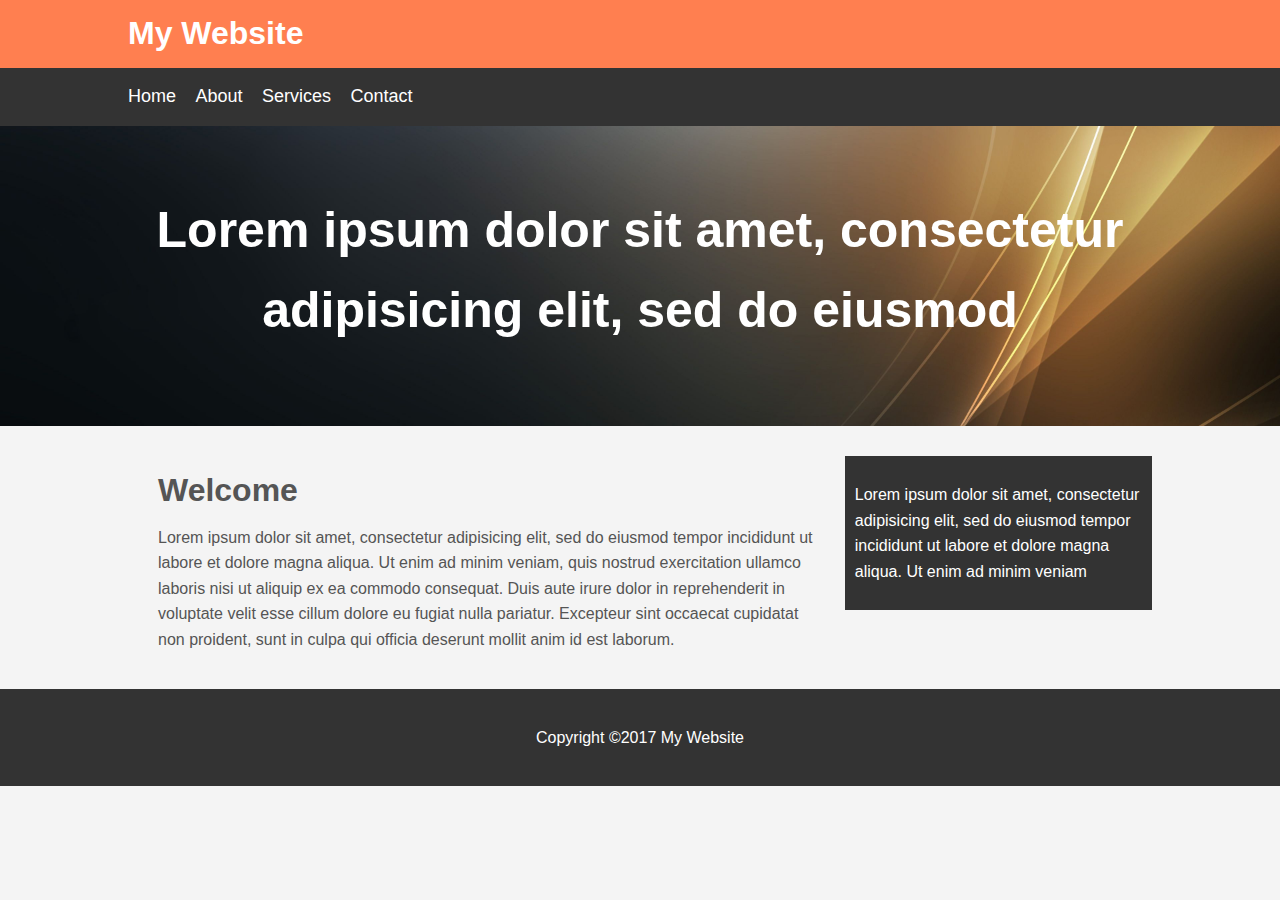
<file: Project/index.html>
<!DOCTYPE html>
<html lang="en">

<head>
  <meta charset="UTF-8">
  <meta name="viewport" content="width=device-width, initial-scale=1.0">
  <meta http-equiv="X-UA-Compatible" content="ie=edge">
  <title>My Website</title>
  <link rel="stylesheet" href="style.css">
</head>

<body>
  <header id="main-header">
    <div class="container">
      <h1>My Website</h1>
    </div>
  </header>

  <nav id="navbar">
    <div class="container">
      <ul>
        <li><a href="#">Home</a></li>
        <li><a href="#">About</a></li>
        <li><a href="#">Services</a></li>
        <li><a href="#">Contact</a></li>
      </ul>
    </div>
  </nav>

  <section id="showcase">
    <div class="container">
      <h1>Lorem ipsum dolor sit amet, consectetur adipisicing elit, sed do eiusmod</h1>
    </div>
  </section>

  <div class="container">
    <section id="main">
      <h1>Welcome</h1>
      <p>Lorem ipsum dolor sit amet, consectetur adipisicing elit, sed do eiusmod tempor incididunt ut labore et dolore magna aliqua. Ut enim ad minim veniam, quis nostrud exercitation ullamco laboris nisi ut aliquip ex ea commodo consequat. Duis
        aute irure dolor in reprehenderit in voluptate velit esse cillum dolore eu fugiat nulla pariatur. Excepteur sint occaecat cupidatat non proident, sunt in culpa qui officia deserunt mollit anim id est laborum.</p>
    </section>
    <aside id="sidebar">
      <p>Lorem ipsum dolor sit amet, consectetur adipisicing elit, sed do eiusmod tempor incididunt ut labore et dolore magna aliqua. Ut enim ad minim veniam</p>
    </aside>
  </div>

  <footer id="main-footer">
    <p>Copyright &copy;2017 My Website</p>
  </footer>
</body>

</html>
</file>
<file: Project/style.css>
body {
  background-color: #f4f4f4;
  color: #555;
  font-family: Arial, Helvetica, sans-serif;
  font-size: 16px;
  line-height: 1.6em;
  margin: auto;
}

.container {
  width: 80%;
  margin: auto;
  overflow: hidden;
}

#main-header {
  background-color: coral;
  color: #fff;
}

#navbar {
  background-color: #333;
}

#navbar ul {
  padding: 0;
}

#navbar li {
  list-style: none;
  display: inline;
  padding-right: 15px;
}

#navbar a {
  text-decoration: none;
  color: #fff;
  font-size: 18px;
}

#showcase {
  background-image: url('background.jpg');
  min-height: 300px;
  background-position: center;
  background-repeat: no-repeat;
  background-size: cover;
  margin-bottom: 30px;
}

#showcase h1 {
  text-align: center;
  color: #fff;
  font-size: 50px;
  line-height: 1.6em;
  padding-top: 30px;
}

#main {
  float: left;
  width: 70%;
  padding: 0 30px;
  box-sizing: border-box;
}

#sidebar {
  float: right;
  width: 30%;
  background-color: #333;
  color: #fff;
  padding: 10px;
  box-sizing: border-box;
}

@media (max-width:600px) {
  #main {
    width: 100%;
    float: none;
  }

  #sidebar {
    width: 100%;
    float: none;
  }
}

#main-footer {
  background-color: #333;
  color: #fff;
  text-align: center;
  margin-top: 20px;
  padding: 20px;
}
</file>
